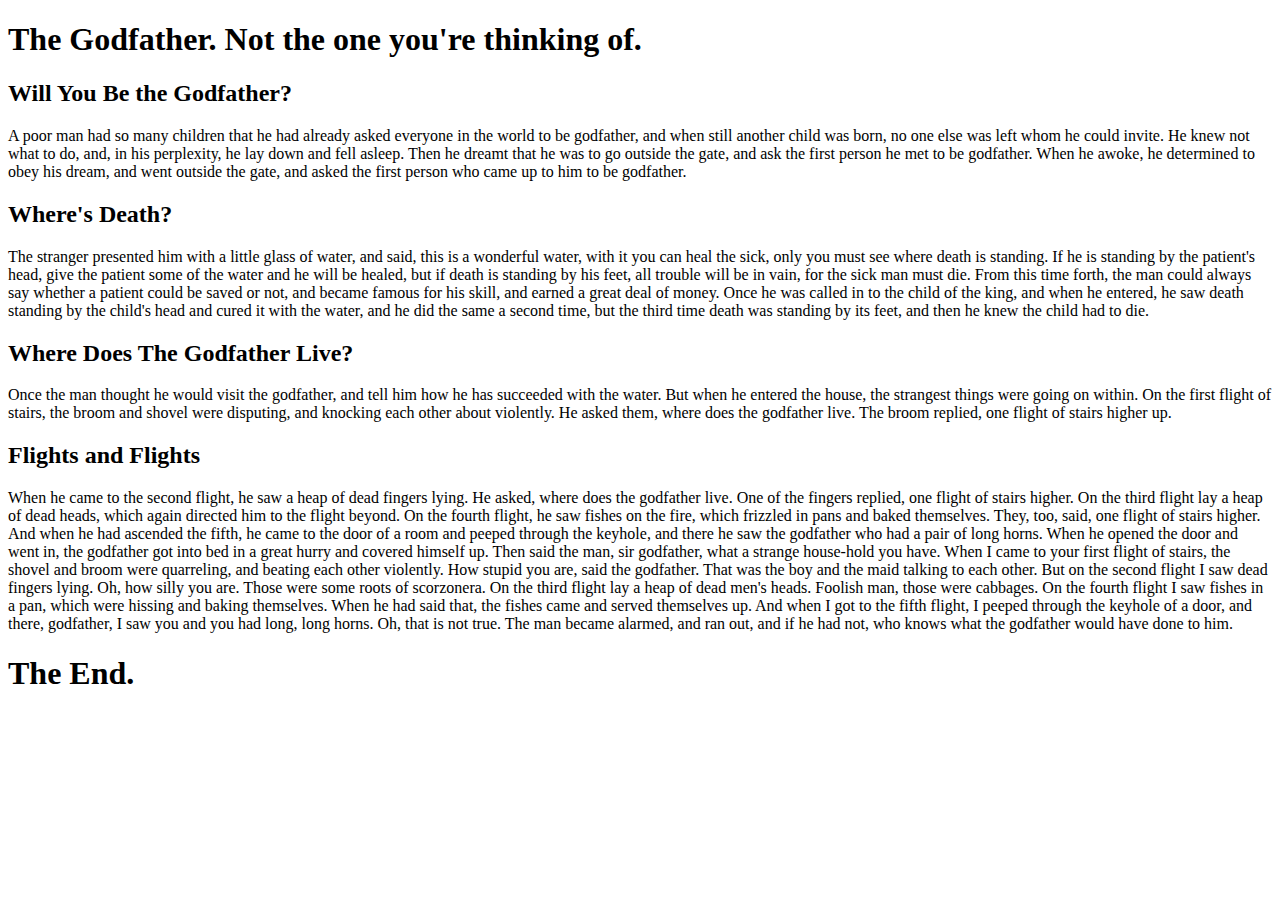
<file: index.html>
<!DOCTYPE html>
<html lang="en">
    <head>
        <title>
            The Godfather
        </title>
    </head>
    <body>
        <h1>The Godfather. Not the one you're thinking of.</h1>
        <h2>Will You Be the Godfather?</h2>
            <p>A poor man had so many children that he had already asked everyone in the world to be godfather, and when still another child was born, no one else was left whom he could invite. He knew not what to do, and, in his perplexity, he lay down and fell asleep. Then he dreamt that he was to go outside the gate, and ask the first person he met to be godfather. When he awoke, he determined to obey his dream, and went outside the gate, and asked the first person who came up to him to be godfather.
            </p> 
        <h2>Where's Death?</h2>
            <p>The stranger presented him with a little glass of water, and said, this is a wonderful water, with it you can heal the sick, only you must see where death is standing. If he is standing by the patient's head, give the patient some of the water and he will be healed, but if death is standing by his feet, all trouble will be in vain, for the sick man must die. From this time forth, the man could always say whether a patient could be saved or not, and became famous for his skill, and earned a great deal of money. Once he was called in to the child of the king, and when he entered, he saw death standing by the child's head and cured it with the water, and he did the same a second time, but the third time death was standing by its feet, and then he knew the child had to die.
            </p>
        <h2>Where Does The Godfather Live?</h2>
            <p>Once the man thought he would visit the godfather, and tell him how he has succeeded with the water.  But when he entered the house, the strangest things were going on within. On the first flight of stairs, the broom and shovel were disputing,  and knocking each other about violently. He asked them, where does the godfather live. The broom replied, one flight of stairs higher up.
            </p>
        <h2>Flights and Flights</h2>
            <p>When he came to the second flight, he saw a heap of dead fingers lying.  He asked, where does the godfather live. One of the fingers replied, one flight of stairs higher. On the third flight lay a heap of dead heads, which again directed him to the flight beyond. On the fourth flight, he saw fishes on the fire, which frizzled in pans and baked themselves.  They, too, said, one flight of stairs higher.  And when he had ascended the fifth, he came to the door of a room and peeped through the keyhole, and there he saw the godfather who had a pair of long horns. When he opened the door and went in, the godfather got into bed in a great hurry and covered himself up.  Then said the man, sir godfather, what a strange house-hold you have.  When I came to your first flight of stairs, the shovel and broom were quarreling, and beating each other violently. How stupid you are, said the godfather.  That was the boy and the maid talking to each other. But on the second flight I saw dead fingers lying. Oh, how silly you are. Those were some roots of scorzonera. On the third flight lay a heap of dead men's heads. Foolish man, those were cabbages. On the fourth flight I saw fishes in a pan, which were hissing and baking themselves. When he had said that, the fishes came and served themselves up. And when I got to the fifth flight, I peeped through the keyhole of a door, and there, godfather, I saw you and you had long, long horns. Oh, that is not true. The man became alarmed, and ran out, and if he had not, who knows what the godfather would have done to him.
            </p>
        <h1>The End.</h1>
    </body>
</html>
</file>
